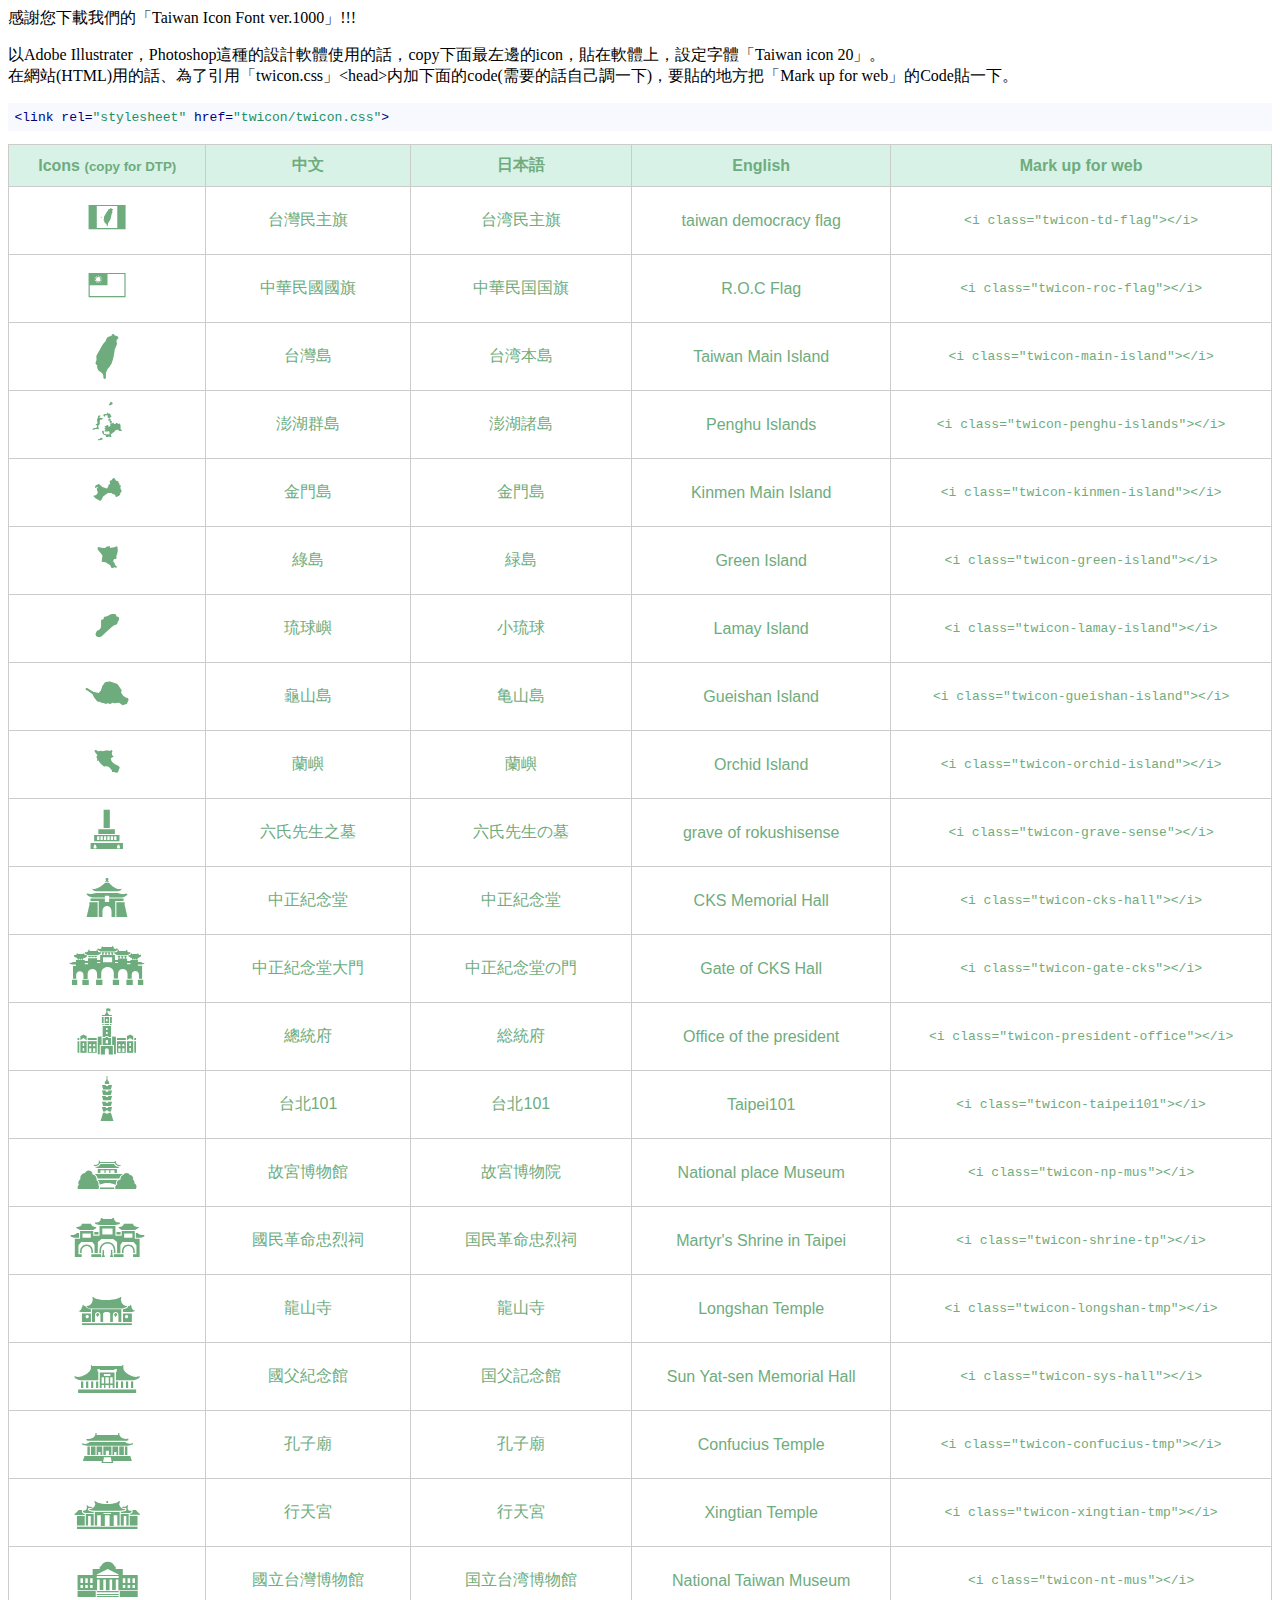
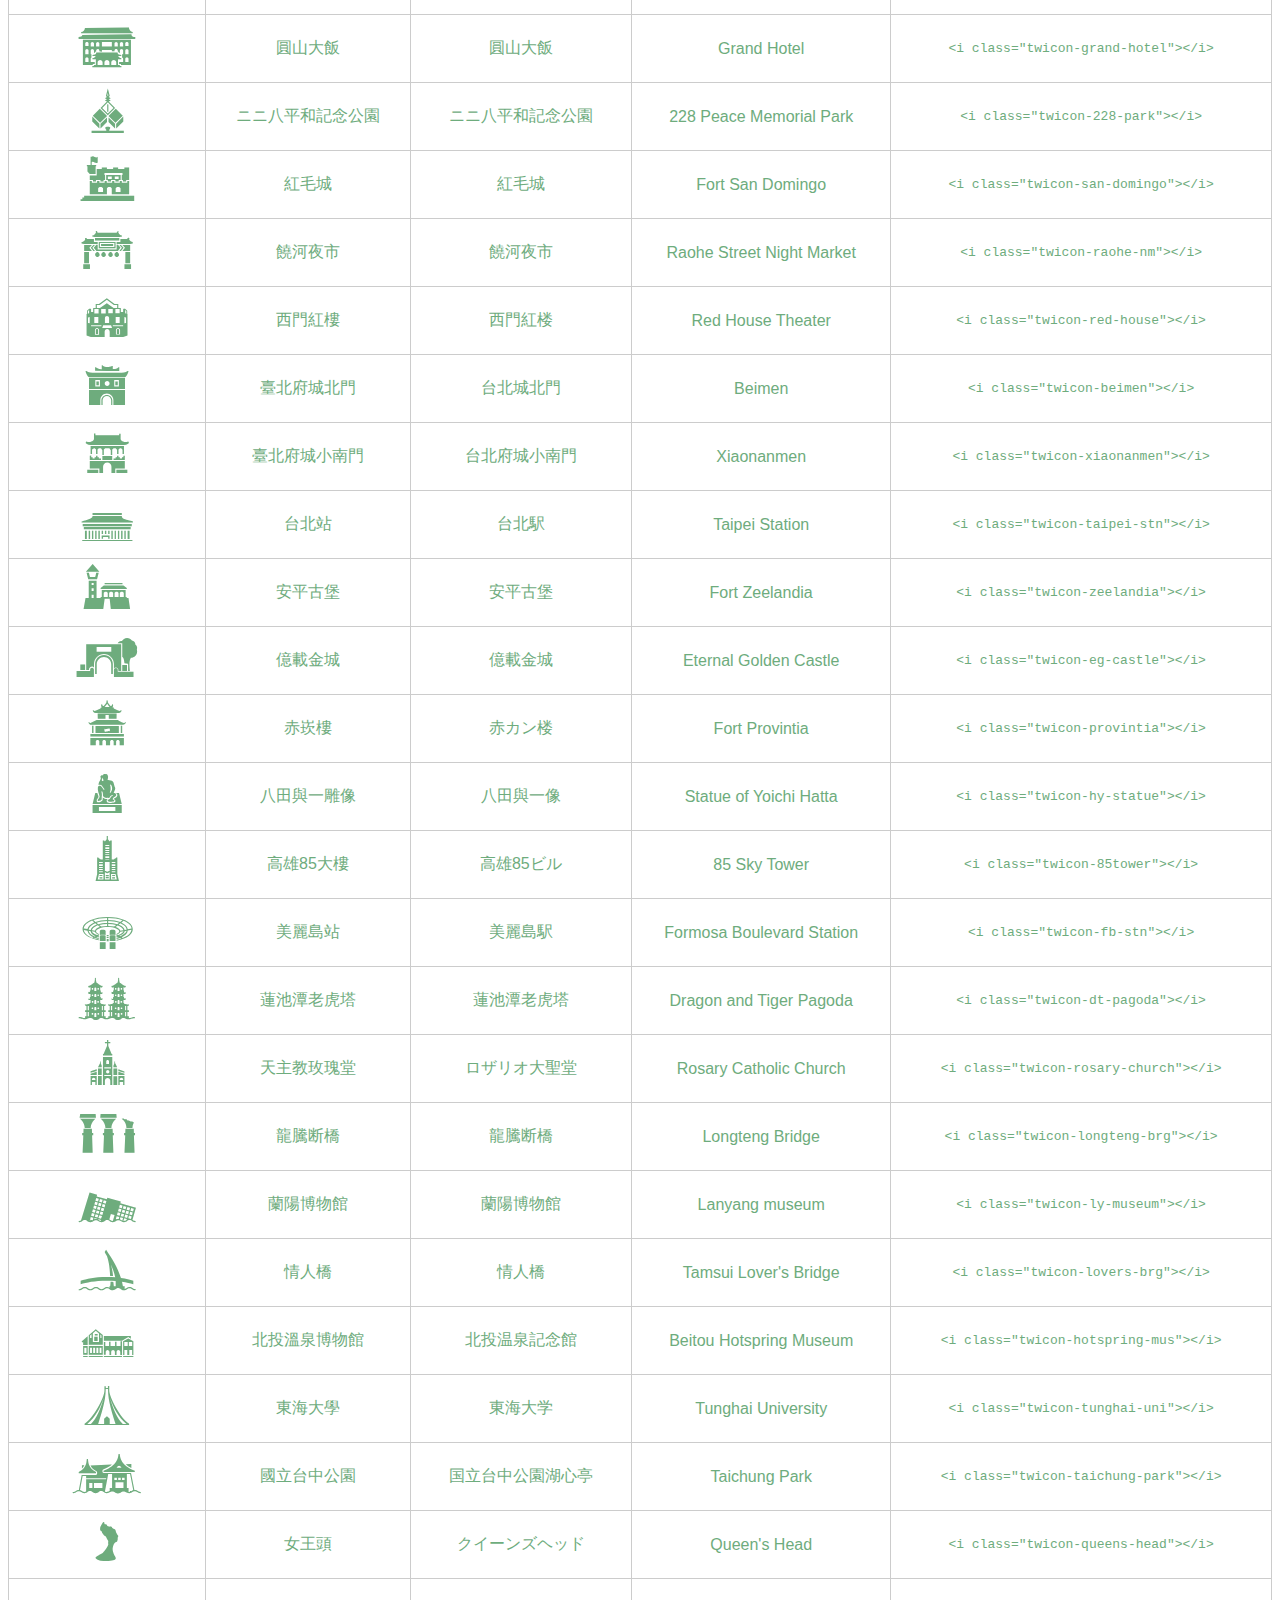
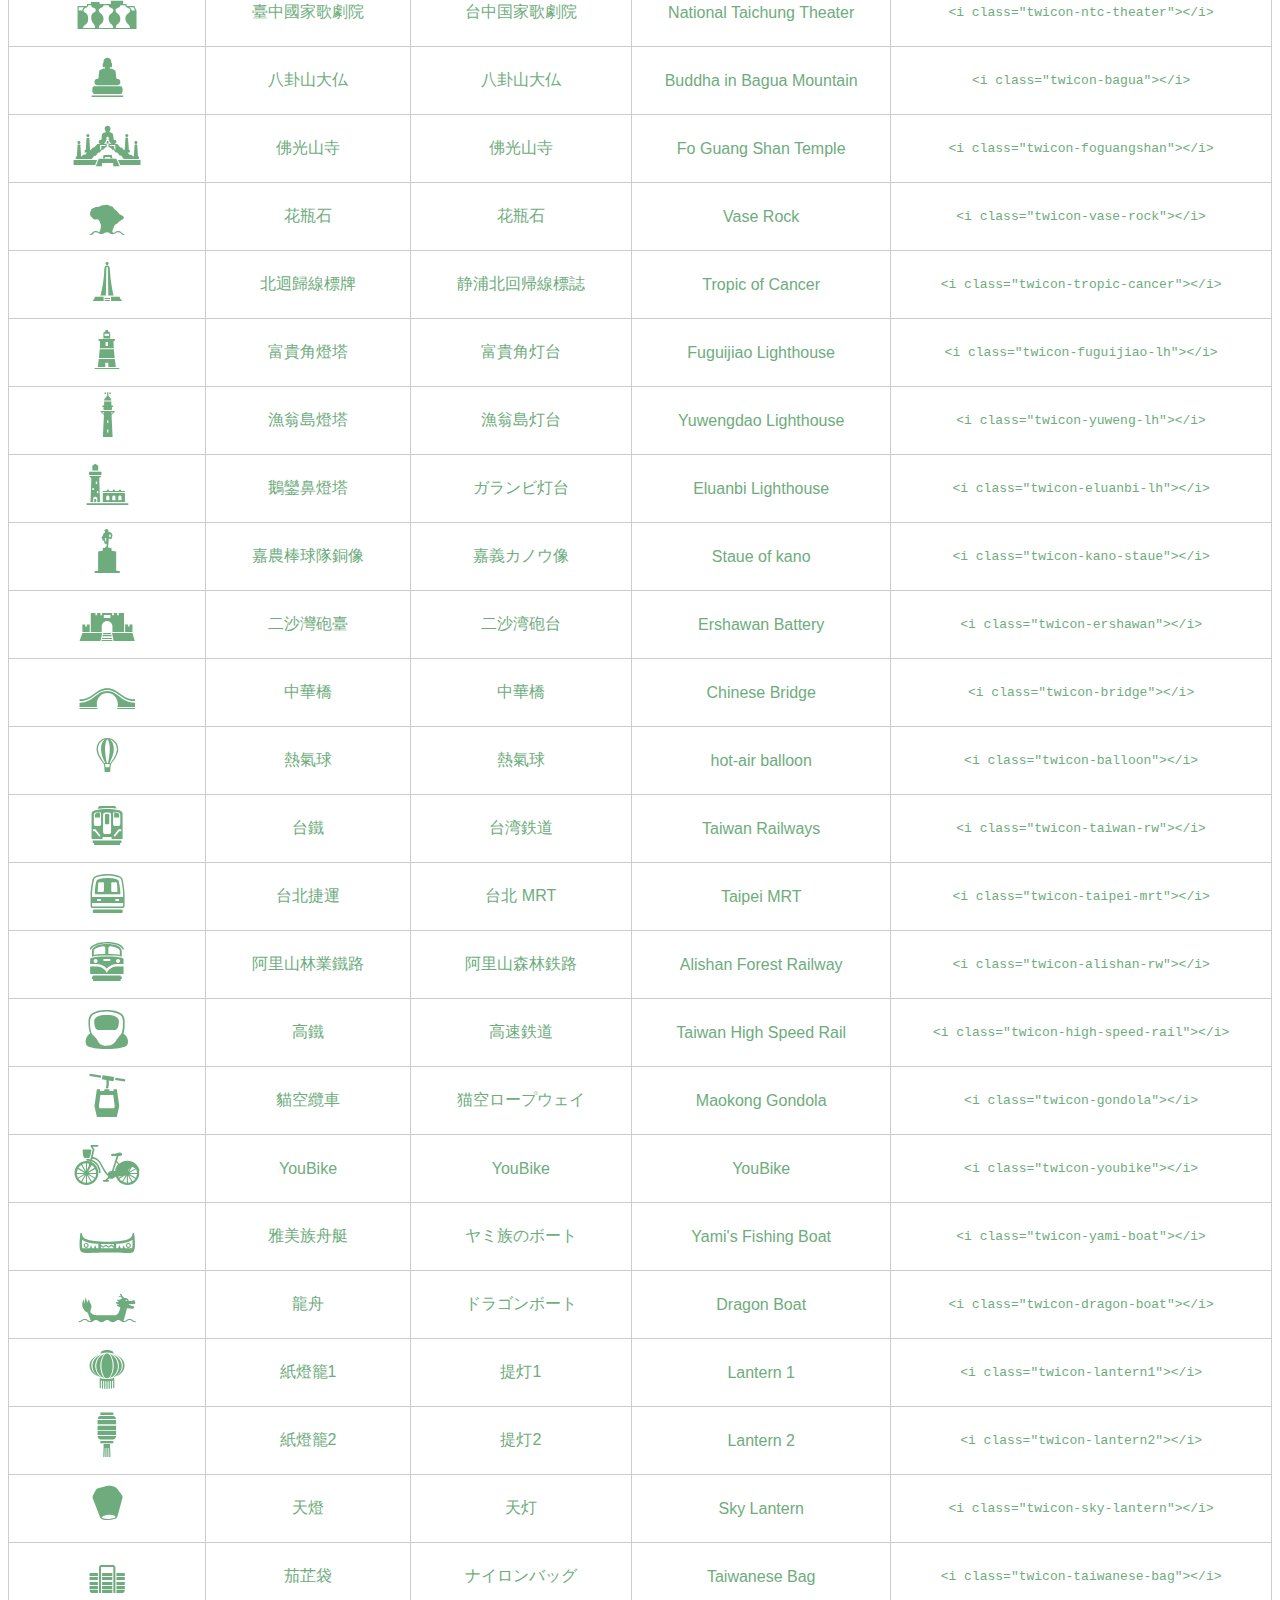
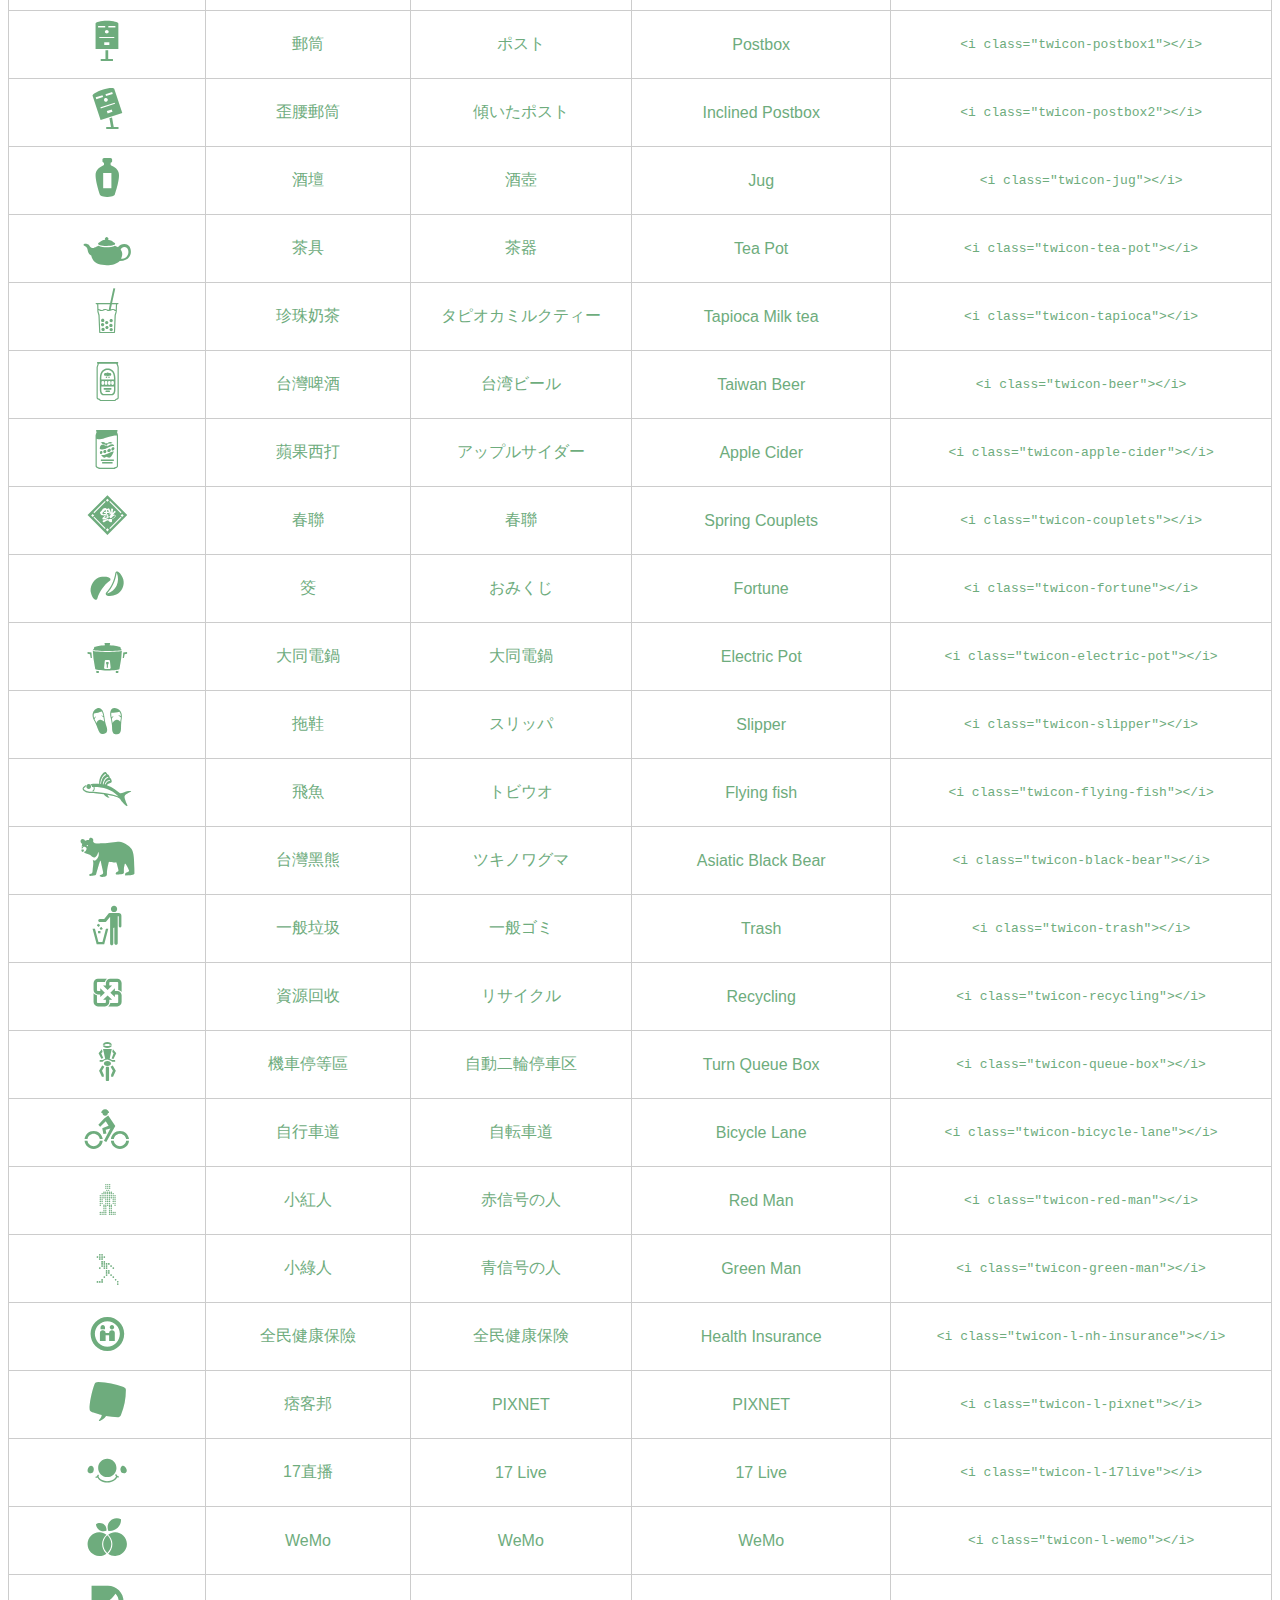
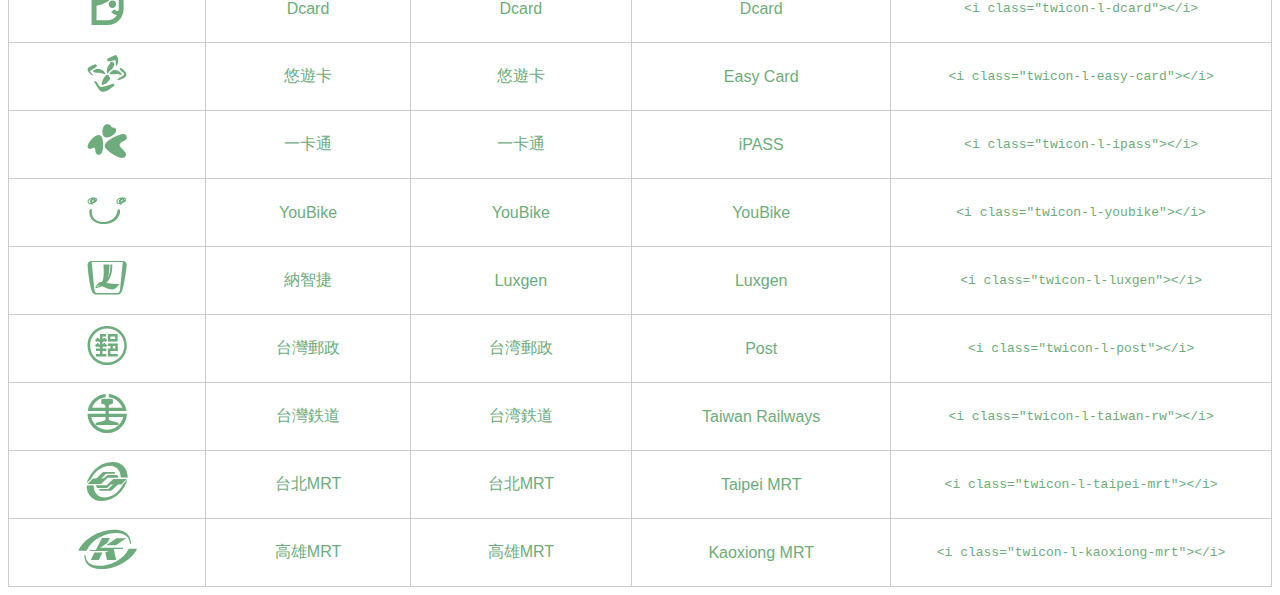
<file: taipei-day-trip/static/twicon/List.html>
<head>
 <title>一覽表|一覧表|List</title>
 <style type="text/css">
  table{
    width: 100%;
    border-collapse: collapse;
    border-spacing: 0;
    color:#6EAC7D;
    font-family: sans-serif ;
  }

  table th{
    padding: 10px 20px;
    text-align: center;
    border: 1px solid #ccc;
    background-color: #D9F2E7
  }

  table td{
    padding: 0px 20px;
    text-align: center;
    border: 1px solid #ccc;
  }

  table td.icon {
    font-family: "twicon" ;
    font-size: 3.5em ;
    border: 1px solid #ccc;
  }

  table tr:hover{
    background-color: #4A7756;
    color:#fff;
  }

  @font-face {
   font-family: 'twicon';
   src: url('twicon.woff') ;
   src: url('twicon.woff2') ;
  }
 </style>
</head>
<body>
 <p>
   感謝您下載我們的「Taiwan Icon Font ver.1000」!!!
 </p>
 <p>
   以Adobe Illustrater，Photoshop這種的設計軟體使用的話，copy下面最左邊的icon，貼在軟體上，設定字體「Taiwan icon 20」。
  <br>在網站(HTML)用的話、為了引用「twicon.css」&lt;head&gt;内加下面的code(需要的話自己調一下)，要貼的地方把「Mark up for web」的Code貼一下。
  <pre style="display:block;overflow-x:auto;padding:0.5em;color:#000;background:#f8f8ff"><code><span style="color:#000080;font-weight:normal">&lt;<span style="color:#000080;font-weight:normal">link</span> <span class="hljs-attr">rel</span>=<span style="color:#219161">&quot;stylesheet&quot;</span> <span class="hljs-attr">href</span>=<span style="color:#219161">&quot;twicon/twicon.css&quot;</span>&gt;</span></code></pre>

 <table>
  <tr>
    <th>Icons <small>(copy for DTP)</small></th>
    <th>中文</th>
    <th>日本語</th>
    <th>English</th>
    <th>Mark up for web</th>
  </tr>
  <tr>
    <td class="icon">ꀀ</td>
    <td>台灣民主旗</td>
    <td>台湾民主旗</td>
    <td>taiwan democracy flag</td>
    <td><code>&lt;i class="twicon-td-flag"&gt;&lt;/i&gt;</code></td>
  </tr>
  <tr>
    <td class="icon">ꀁ</td>
    <td>中華民國國旗</td>
    <td>中華民国国旗</td>
    <td>R.O.C Flag</td>
    <td><code>&lt;i class="twicon-roc-flag"&gt;&lt;/i&gt;</code></td>
  </tr>
  <tr>
    <td class="icon">ꀂ</td>
    <td>台灣島</td>
    <td>台湾本島</td>
    <td>Taiwan Main Island</td>
    <td><code>&lt;i class="twicon-main-island"&gt;&lt;/i&gt;</code></td>
  </tr>
  <tr>
    <td class="icon">ꀃ</td>
    <td>澎湖群島</td>
    <td>澎湖諸島</td>
    <td>Penghu Islands</td>
    <td><code>&lt;i class="twicon-penghu-islands"&gt;&lt;/i&gt;</code></td>
  </tr>
  <tr>
    <td class="icon">ꀄ</td>
    <td>金門島</td>
    <td>金門島</td>
    <td>Kinmen Main Island</td>
    <td><code>&lt;i class="twicon-kinmen-island"&gt;&lt;/i&gt;</code></td>
  </tr>
  <tr>
    <td class="icon">ꀅ</td>
    <td>綠島</td>
    <td>緑島</td>
    <td>Green Island</td>
    <td><code>&lt;i class="twicon-green-island"&gt;&lt;/i&gt;</code></td>
  </tr>
  <tr>
    <td class="icon">ꀆ</td>
    <td>琉球嶼</td>
    <td>小琉球</td>
    <td>Lamay Island</td>
    <td><code>&lt;i class="twicon-lamay-island"&gt;&lt;/i&gt;</code></td>
  </tr>
  <tr>
    <td class="icon">ꀇ</td>
    <td>龜山島</td>
    <td>亀山島</td>
    <td>Gueishan Island</td>
    <td><code>&lt;i class="twicon-gueishan-island"&gt;&lt;/i&gt;</code></td>
  </tr>
  <tr>
    <td class="icon">ꀈ</td>
    <td>蘭嶼</td>
    <td>蘭嶼</td>
    <td>Orchid Island</td>
    <td><code>&lt;i class="twicon-orchid-island"&gt;&lt;/i&gt;</code></td>
  </tr>
  <tr>
    <td class="icon">ꀉ</td>
    <td>六氏先生之墓</td>
    <td>六氏先生の墓</td>
    <td>grave of rokushisense</td>
    <td><code>&lt;i class="twicon-grave-sense"&gt;&lt;/i&gt;</code></td>
  </tr>
  <tr>
    <td class="icon">ꀊ</td>
    <td>中正紀念堂</td>
    <td>中正紀念堂</td>
    <td>CKS Memorial Hall</td>
    <td><code>&lt;i class="twicon-cks-hall"&gt;&lt;/i&gt;</code></td>
  </tr>
  <tr>
    <td class="icon">ꀋ</td>
    <td>中正紀念堂大門</td>
    <td>中正紀念堂の門</td>
    <td>Gate of CKS Hall</td>
    <td><code>&lt;i class="twicon-gate-cks"&gt;&lt;/i&gt;</code></td>
  </tr>
  <tr>
    <td class="icon">ꀌ</td>
    <td>總統府</td>
    <td>総統府</td>
    <td>Office of the president</td>
    <td><code>&lt;i class="twicon-president-office"&gt;&lt;/i&gt;</code></td>
  </tr>
  <tr>
    <td class="icon">ꀍ</td>
    <td>台北101</td>
    <td>台北101</td>
    <td>Taipei101</td>
    <td><code>&lt;i class="twicon-taipei101"&gt;&lt;/i&gt;</code></td>
  </tr>
  <tr>
    <td class="icon">ꀎ</td>
    <td>故宮博物館</td>
    <td>故宮博物院</td>
    <td>National place Museum</td>
    <td><code>&lt;i class="twicon-np-mus"&gt;&lt;/i&gt;</code></td>
  </tr>
  <tr>
    <td class="icon">ꀏ</td>
    <td>國民革命忠烈祠</td>
    <td>国民革命忠烈祠</td>
    <td>Martyr's Shrine in Taipei</td>
    <td><code>&lt;i class="twicon-shrine-tp"&gt;&lt;/i&gt;</code></td>
  </tr>
  <tr>
    <td class="icon">ꀐ</td>
    <td>龍山寺</td>
    <td>龍山寺</td>
    <td>Longshan Temple</td>
    <td><code>&lt;i class="twicon-longshan-tmp"&gt;&lt;/i&gt;</code></td>
  </tr>
  <tr>
    <td class="icon">ꀑ</td>
    <td>國父紀念館</td>
    <td>国父記念館</td>
    <td>Sun Yat-sen Memorial Hall</td>
    <td><code>&lt;i class="twicon-sys-hall"&gt;&lt;/i&gt;</code></td>
  </tr>
  <tr>
    <td class="icon">ꀒ</td>
    <td>孔子廟</td>
    <td>孔子廟</td>
    <td>Confucius Temple</td>
    <td><code>&lt;i class="twicon-confucius-tmp"&gt;&lt;/i&gt;</code></td>
  </tr>
  <tr>
    <td class="icon">ꀓ</td>
    <td>行天宮</td>
    <td>行天宮</td>
    <td>Xingtian Temple</td>
    <td><code>&lt;i class="twicon-xingtian-tmp"&gt;&lt;/i&gt;</code></td>
  </tr>
  <tr>
    <td class="icon">ꀔ</td>
    <td>國立台灣博物館</td>
    <td>国立台湾博物館</td>
    <td>National Taiwan Museum</td>
    <td><code>&lt;i class="twicon-nt-mus"&gt;&lt;/i&gt;</code></td>
  </tr>
  <tr>
    <td class="icon">ꀕ</td>
    <td>圓山大飯</td>
    <td>圓山大飯</td>
    <td>Grand Hotel</td>
    <td><code>&lt;i class="twicon-grand-hotel"&gt;&lt;/i&gt;</code></td>
  </tr>
  <tr>
    <td class="icon">ꀖ</td>
    <td>ニニ八平和記念公園</td>
    <td>ニニ八平和記念公園</td>
    <td>228 Peace Memorial Park</td>
    <td><code>&lt;i class="twicon-228-park"&gt;&lt;/i&gt;</code></td>
  </tr>
  <tr>
    <td class="icon">ꀗ</td>
    <td>紅毛城</td>
    <td>紅毛城</td>
    <td>Fort San Domingo</td>
    <td><code>&lt;i class="twicon-san-domingo"&gt;&lt;/i&gt;</code></td>
  </tr>
  <tr>
    <td class="icon">ꀘ</td>
    <td>饒河夜市</td>
    <td>饒河夜市</td>
    <td>Raohe Street Night Market</td>
    <td><code>&lt;i class="twicon-raohe-nm"&gt;&lt;/i&gt;</code></td>
  </tr>
  <tr>
    <td class="icon">ꀙ</td>
    <td>西門紅樓</td>
    <td>西門紅楼</td>
    <td>Red House Theater</td>
    <td><code>&lt;i class="twicon-red-house"&gt;&lt;/i&gt;</code></td>
  </tr>
  <tr>
    <td class="icon">ꀚ</td>
    <td>臺北府城北門</td>
    <td>台北城北門</td>
    <td>Beimen</td>
    <td><code>&lt;i class="twicon-beimen"&gt;&lt;/i&gt;</code></td>
  </tr>
  <tr>
    <td class="icon">ꀛ</td>
    <td>臺北府城小南門</td>
    <td>台北府城小南門</td>
    <td>Xiaonanmen</td>
    <td><code>&lt;i class="twicon-xiaonanmen"&gt;&lt;/i&gt;</code></td>
  </tr>
  <tr>
    <td class="icon">ꀜ</td>
    <td>台北站</td>
    <td>台北駅</td>
    <td>Taipei Station</td>
    <td><code>&lt;i class="twicon-taipei-stn"&gt;&lt;/i&gt;</code></td>
  </tr>
  <tr>
    <td class="icon">ꀝ</td>
    <td>安平古堡</td>
    <td>安平古堡</td>
    <td>Fort Zeelandia</td>
    <td><code>&lt;i class="twicon-zeelandia"&gt;&lt;/i&gt;</code></td>
  </tr>
  <tr>
    <td class="icon">ꀞ</td>
    <td>億載金城</td>
    <td>億載金城</td>
    <td>Eternal Golden Castle</td>
    <td><code>&lt;i class="twicon-eg-castle"&gt;&lt;/i&gt;</code></td>
  </tr>
  <tr>
    <td class="icon">ꀟ</td>
    <td>赤崁樓</td>
    <td>赤カン楼</td>
    <td>Fort Provintia</td>
    <td><code>&lt;i class="twicon-provintia"&gt;&lt;/i&gt;</code></td>
  </tr>
  <tr>
    <td class="icon">ꀠ</td>
    <td>八田與一雕像</td>
    <td>八田與一像</td>
    <td>Statue of Yoichi Hatta</td>
    <td><code>&lt;i class="twicon-hy-statue"&gt;&lt;/i&gt;</code></td>
  </tr>
  <tr>
    <td class="icon">ꀡ</td>
    <td>高雄85大樓</td>
    <td>高雄85ビル</td>
    <td>85 Sky Tower</td>
    <td><code>&lt;i class="twicon-85tower"&gt;&lt;/i&gt;</code></td>
  </tr>
  <tr>
    <td class="icon">ꀢ</td>
    <td>美麗島站</td>
    <td>美麗島駅</td>
    <td>Formosa Boulevard Station</td>
    <td><code>&lt;i class="twicon-fb-stn"&gt;&lt;/i&gt;</code></td>
  </tr>
  <tr>
    <td class="icon">ꀣ</td>
    <td>蓮池潭老虎塔</td>
    <td>蓮池潭老虎塔</td>
    <td>Dragon and Tiger Pagoda</td>
    <td><code>&lt;i class="twicon-dt-pagoda"&gt;&lt;/i&gt;</code></td>
  </tr>
  <tr>
    <td class="icon">ꀤ</td>
    <td>天主教玫瑰堂</td>
    <td>ロザリオ大聖堂</td>
    <td>Rosary Catholic Church</td>
    <td><code>&lt;i class="twicon-rosary-church"&gt;&lt;/i&gt;</code></td>
  </tr>
  <tr>
    <td class="icon">ꀥ</td>
    <td>龍騰断橋</td>
    <td>龍騰断橋</td>
    <td>Longteng Bridge</td>
    <td><code>&lt;i class="twicon-longteng-brg"&gt;&lt;/i&gt;</code></td>
  </tr>
  <tr>
    <td class="icon">ꀦ</td>
    <td>蘭陽博物館</td>
    <td>蘭陽博物館</td>
    <td>Lanyang museum</td>
    <td><code>&lt;i class="twicon-ly-museum"&gt;&lt;/i&gt;</code></td>
  </tr>
  <tr>
    <td class="icon">ꀧ</td>
    <td>情人橋</td>
    <td>情人橋</td>
    <td>Tamsui Lover's Bridge</td>
    <td><code>&lt;i class="twicon-lovers-brg"&gt;&lt;/i&gt;</code></td>
  </tr>
  <tr>
    <td class="icon">ꀨ</td>
    <td>北投溫泉博物館</td>
    <td>北投温泉記念館</td>
    <td>Beitou Hotspring Museum</td>
    <td><code>&lt;i class="twicon-hotspring-mus"&gt;&lt;/i&gt;</code></td>
  </tr>
  <tr>
    <td class="icon">ꀩ</td>
    <td>東海大學</td>
    <td>東海大学</td>
    <td>Tunghai University</td>
    <td><code>&lt;i class="twicon-tunghai-uni"&gt;&lt;/i&gt;</code></td>
  </tr>
  <tr>
    <td class="icon">ꀪ</td>
    <td>國立台中公園</td>
    <td>国立台中公園湖心亭</td>
    <td>Taichung Park</td>
    <td><code>&lt;i class="twicon-taichung-park"&gt;&lt;/i&gt;</code></td>
  </tr>
  <tr>
    <td class="icon">ꀫ</td>
    <td>女王頭</td>
    <td>クイーンズヘッド</td>
    <td>Queen's Head</td>
    <td><code>&lt;i class="twicon-queens-head"&gt;&lt;/i&gt;</code></td>
  </tr>
  <tr>
    <td class="icon">ꀬ</td>
    <td>臺中國家歌劇院</td>
    <td>台中国家歌劇院</td>
    <td>National Taichung Theater</td>
    <td><code>&lt;i class="twicon-ntc-theater"&gt;&lt;/i&gt;</code></td>
  </tr>
  <tr>
    <td class="icon">ꀭ</td>
    <td>八卦山大仏</td>
    <td>八卦山大仏</td>
    <td>Buddha in Bagua Mountain</td>
    <td><code>&lt;i class="twicon-bagua"&gt;&lt;/i&gt;</code></td>
  </tr>
  <tr>
    <td class="icon">ꀮ</td>
    <td>佛光山寺</td>
    <td>佛光山寺</td>
    <td>Fo Guang Shan Temple</td>
    <td><code>&lt;i class="twicon-foguangshan"&gt;&lt;/i&gt;</code></td>
  </tr>
  <tr>
    <td class="icon">ꀯ</td>
    <td>花瓶石</td>
    <td>花瓶石</td>
    <td>Vase Rock</td>
    <td><code>&lt;i class="twicon-vase-rock"&gt;&lt;/i&gt;</code></td>
  </tr>
  <tr>
    <td class="icon">ꀰ</td>
    <td>北迴歸線標牌</td>
    <td>静浦北回帰線標誌</td>
    <td>Tropic of Cancer</td>
    <td><code>&lt;i class="twicon-tropic-cancer"&gt;&lt;/i&gt;</code></td>
  </tr>
  <tr>
    <td class="icon">ꀱ</td>
    <td>富貴角燈塔</td>
    <td>富貴角灯台</td>
    <td>Fuguijiao Lighthouse</td>
    <td><code>&lt;i class="twicon-fuguijiao-lh"&gt;&lt;/i&gt;</code></td>
  </tr>
  <tr>
    <td class="icon">ꀲ</td>
    <td>漁翁島燈塔</td>
    <td>漁翁島灯台</td>
    <td>Yuwengdao Lighthouse</td>
    <td><code>&lt;i class="twicon-yuweng-lh"&gt;&lt;/i&gt;</code></td>
  </tr>
  <tr>
    <td class="icon">ꀳ</td>
    <td>鵝鑾鼻燈塔</td>
    <td>ガランビ灯台</td>
    <td>Eluanbi Lighthouse</td>
    <td><code>&lt;i class="twicon-eluanbi-lh"&gt;&lt;/i&gt;</code></td>
  </tr>
  <tr>
    <td class="icon">ꀴ</td>
    <td>嘉農棒球隊銅像</td>
    <td>嘉義カノウ像</td>
    <td>Staue of kano</td>
    <td><code>&lt;i class="twicon-kano-staue"&gt;&lt;/i&gt;</code></td>
  </tr>
  <tr>
    <td class="icon">ꀵ</td>
    <td>二沙灣砲臺</td>
    <td>二沙湾砲台</td>
    <td>Ershawan Battery</td>
    <td><code>&lt;i class="twicon-ershawan"&gt;&lt;/i&gt;</code></td>
  </tr>
  <tr>
    <td class="icon">ꀶ</td>
    <td>中華橋</td>
    <td>中華橋</td>
    <td>Chinese Bridge</td>
    <td><code>&lt;i class="twicon-bridge"&gt;&lt;/i&gt;</code></td>
  </tr>
  <tr>
    <td class="icon">ꀷ</td>
    <td>熱氣球</td>
    <td>熱氣球</td>
    <td>hot‐air balloon</td>
    <td><code>&lt;i class="twicon-balloon"&gt;&lt;/i&gt;</code></td>
  </tr>
  <tr>
    <td class="icon">ꀸ</td>
    <td>台鐵</td>
    <td>台湾鉄道</td>
    <td>Taiwan Railways</td>
    <td><code>&lt;i class="twicon-taiwan-rw"&gt;&lt;/i&gt;</code></td>
  </tr>
  <tr>
    <td class="icon">ꀹ</td>
    <td>台北捷運</td>
    <td>台北 MRT</td>
    <td>Taipei MRT</td>
    <td><code>&lt;i class="twicon-taipei-mrt"&gt;&lt;/i&gt;</code></td>
  </tr>
  <tr>
    <td class="icon">ꀺ</td>
    <td>阿里山林業鐵路</td>
    <td>阿里山森林鉄路</td>
    <td>Alishan Forest Railway</td>
    <td><code>&lt;i class="twicon-alishan-rw"&gt;&lt;/i&gt;</code></td>
  </tr>
  <tr>
    <td class="icon">ꀻ</td>
    <td>高鐵</td>
    <td>高速鉄道</td>
    <td>Taiwan High Speed Rail</td>
    <td><code>&lt;i class="twicon-high-speed-rail"&gt;&lt;/i&gt;</code></td>
  </tr>
  <tr>
    <td class="icon">ꀼ</td>
    <td>貓空纜車</td>
    <td>猫空ロープウェイ</td>
    <td>Maokong Gondola</td>
    <td><code>&lt;i class="twicon-gondola"&gt;&lt;/i&gt;</code></td>
  </tr>
  <tr>
    <td class="icon">ꀽ</td>
    <td>YouBike</td>
    <td>YouBike</td>
    <td>YouBike</td>
    <td><code>&lt;i class="twicon-youbike"&gt;&lt;/i&gt;</code></td>
  </tr>
  <tr>
    <td class="icon">ꀾ</td>
    <td>雅美族舟艇</td>
    <td>ヤミ族のボート</td>
    <td>Yami's Fishing Boat</td>
    <td><code>&lt;i class="twicon-yami-boat"&gt;&lt;/i&gt;</code></td>
  </tr>
  <tr>
    <td class="icon">ꀿ</td>
    <td>龍舟</td>
    <td>ドラゴンボート</td>
    <td>Dragon Boat</td>
    <td><code>&lt;i class="twicon-dragon-boat"&gt;&lt;/i&gt;</code></td>
  </tr>
  <tr>
    <td class="icon">ꁀ</td>
    <td>紙燈籠1</td>
    <td>提灯1</td>
    <td>Lantern 1</td>
    <td><code>&lt;i class="twicon-lantern1"&gt;&lt;/i&gt;</code></td>
  </tr>
  <tr>
    <td class="icon">ꁁ</td>
    <td>紙燈籠2</td>
    <td>提灯2</td>
    <td>Lantern 2</td>
    <td><code>&lt;i class="twicon-lantern2"&gt;&lt;/i&gt;</code></td>
  </tr>
  <tr>
    <td class="icon">ꁂ</td>
    <td>天燈</td>
    <td>天灯</td>
    <td>Sky Lantern</td>
    <td><code>&lt;i class="twicon-sky-lantern"&gt;&lt;/i&gt;</code></td>
  </tr>
  <tr>
    <td class="icon">ꁃ</td>
    <td>茄芷袋</td>
    <td>ナイロンバッグ</td>
    <td>Taiwanese Bag</td>
    <td><code>&lt;i class="twicon-taiwanese-bag"&gt;&lt;/i&gt;</code></td>
  </tr>
  <tr>
    <td class="icon">ꁄ</td>
    <td>郵筒</td>
    <td>ポスト</td>
    <td>Postbox</td>
    <td><code>&lt;i class="twicon-postbox1"&gt;&lt;/i&gt;</code></td>
  </tr>
  <tr>
    <td class="icon">ꁅ</td>
    <td>歪腰郵筒</td>
    <td>傾いたポスト</td>
    <td>Inclined Postbox</td>
    <td><code>&lt;i class="twicon-postbox2"&gt;&lt;/i&gt;</code></td>
  </tr>
  <tr>
    <td class="icon">ꁆ</td>
    <td>酒壇</td>
    <td>酒壺</td>
    <td>Jug</td>
    <td><code>&lt;i class="twicon-jug"&gt;&lt;/i&gt;</code></td>
  </tr>
  <tr>
    <td class="icon">ꁇ</td>
    <td>茶具</td>
    <td>茶器</td>
    <td>Tea Pot</td>
    <td><code>&lt;i class="twicon-tea-pot"&gt;&lt;/i&gt;</code></td>
  </tr>
  <tr>
    <td class="icon">ꁈ</td>
    <td>珍珠奶茶</td>
    <td>タピオカミルクティー</td>
    <td>Tapioca Milk tea</td>
    <td><code>&lt;i class="twicon-tapioca"&gt;&lt;/i&gt;</code></td>
  </tr>
  <tr>
    <td class="icon">ꁉ</td>
    <td>台灣啤酒</td>
    <td>台湾ビール</td>
    <td>Taiwan Beer</td>
    <td><code>&lt;i class="twicon-beer"&gt;&lt;/i&gt;</code></td>
  </tr>
  <tr>
    <td class="icon">ꁊ</td>
    <td>蘋果西打</td>
    <td>アップルサイダー</td>
    <td>Apple Cider</td>
    <td><code>&lt;i class="twicon-apple-cider"&gt;&lt;/i&gt;</code></td>
  </tr>
  <tr>
    <td class="icon">ꁋ</td>
    <td>春聯</td>
    <td>春聯</td>
    <td>Spring Couplets</td>
    <td><code>&lt;i class="twicon-couplets"&gt;&lt;/i&gt;</code></td>
  </tr>
  <tr>
    <td class="icon">ꁌ</td>
    <td>筊</td>
    <td>おみくじ</td>
    <td>Fortune</td>
    <td><code>&lt;i class="twicon-fortune"&gt;&lt;/i&gt;</code></td>
  </tr>
  <tr>
    <td class="icon">ꁍ</td>
    <td>大同電鍋</td>
    <td>大同電鍋</td>
    <td>Electric Pot</td>
    <td><code>&lt;i class="twicon-electric-pot"&gt;&lt;/i&gt;</code></td>
  </tr>
  <tr>
    <td class="icon">ꁎ</td>
    <td>拖鞋</td>
    <td>スリッパ</td>
    <td>Slipper</td>
    <td><code>&lt;i class="twicon-slipper"&gt;&lt;/i&gt;</code></td>
  </tr>
  <tr>
    <td class="icon">ꁏ</td>
    <td>飛魚</td>
    <td>トビウオ</td>
    <td>Flying fish</td>
    <td><code>&lt;i class="twicon-flying-fish"&gt;&lt;/i&gt;</code></td>
  </tr>
  <tr>
    <td class="icon">ꁐ</td>
    <td>台灣黑熊</td>
    <td>ツキノワグマ</td>
    <td>Asiatic Black Bear</td>
    <td><code>&lt;i class="twicon-black-bear"&gt;&lt;/i&gt;</code></td>
  </tr>
  <tr>
    <td class="icon">ꁒ</td>
    <td>一般垃圾</td>
    <td>一般ゴミ</td>
    <td>Trash</td>
    <td><code>&lt;i class="twicon-trash"&gt;&lt;/i&gt;</code></td>
  </tr>
  <tr>
    <td class="icon">ꁑ</td>
    <td>資源回收</td>
    <td>リサイクル</td>
    <td>Recycling</td>
    <td><code>&lt;i class="twicon-recycling"&gt;&lt;/i&gt;</code></td>
  </tr>
  <tr>
    <td class="icon">ꁓ</td>
    <td>機車停等區</td>
    <td>自動二輪停車区</td>
    <td>Turn Queue Box</td>
    <td><code>&lt;i class="twicon-queue-box"&gt;&lt;/i&gt;</code></td>
  </tr>
  <tr>
    <td class="icon">ꁔ</td>
    <td>自行車道</td>
    <td>自転車道</td>
    <td>Bicycle Lane</td>
    <td><code>&lt;i class="twicon-bicycle-lane"&gt;&lt;/i&gt;</code></td>
  </tr>
  <tr>
    <td class="icon">ꁕ</td>
    <td>小紅人</td>
    <td>赤信号の人</td>
    <td>Red Man</td>
    <td><code>&lt;i class="twicon-red-man"&gt;&lt;/i&gt;</code></td>
  </tr>
  <tr>
    <td class="icon">ꁖ</td>
    <td>小綠人</td>
    <td>青信号の人</td>
    <td>Green Man</td>
    <td><code>&lt;i class="twicon-green-man"&gt;&lt;/i&gt;</code></td>
  </tr>
  <tr>
    <td class="icon">ꁗ</td>
    <td>全民健康保險</td>
    <td>全民健康保険</td>
    <td>Health Insurance</td>
    <td><code>&lt;i class="twicon-l-nh-insurance"&gt;&lt;/i&gt;</code></td>
  </tr>
  <tr>
    <td class="icon">ꁘ</td>
    <td>痞客邦</td>
    <td>PIXNET</td>
    <td>PIXNET</td>
    <td><code>&lt;i class="twicon-l-pixnet"&gt;&lt;/i&gt;</code></td>
  </tr>
  <tr>
    <td class="icon">ꁙ</td>
    <td>17直播</td>
    <td>17 Live</td>
    <td>17 Live</td>
    <td><code>&lt;i class="twicon-l-17live"&gt;&lt;/i&gt;</code></td>
  </tr>
  <tr>
    <td class="icon">ꁚ</td>
    <td>WeMo</td>
    <td>WeMo</td>
    <td>WeMo</td>
    <td><code>&lt;i class="twicon-l-wemo"&gt;&lt;/i&gt;</code></td>
  </tr>
  <tr>
    <td class="icon">ꁛ</td>
    <td>Dcard</td>
    <td>Dcard</td>
    <td>Dcard</td>
    <td><code>&lt;i class="twicon-l-dcard"&gt;&lt;/i&gt;</code></td>
  </tr>
  <tr>
    <td class="icon">ꁜ</td>
    <td>悠遊卡</td>
    <td>悠遊卡</td>
    <td>Easy Card</td>
    <td><code>&lt;i class="twicon-l-easy-card"&gt;&lt;/i&gt;</code></td>
  </tr>
  <tr>
    <td class="icon">ꁝ</td>
    <td>一卡通</td>
    <td>一卡通</td>
    <td>iPASS</td>
    <td><code>&lt;i class="twicon-l-ipass"&gt;&lt;/i&gt;</code></td>
  </tr>
  <tr>
    <td class="icon">ꁞ</td>
    <td>YouBike</td>
    <td>YouBike</td>
    <td>YouBike</td>
    <td><code>&lt;i class="twicon-l-youbike"&gt;&lt;/i&gt;</code></td>
  </tr>
  <tr>
    <td class="icon">ꁟ</td>
    <td>納智捷</td>
    <td>Luxgen</td>
    <td>Luxgen</td>
    <td><code>&lt;i class="twicon-l-luxgen"&gt;&lt;/i&gt;</code></td>
  </tr>
  <tr>
    <td class="icon">ꁠ</td>
    <td>台灣郵政</td>
    <td>台湾郵政</td>
    <td>Post</td>
    <td><code>&lt;i class="twicon-l-post"&gt;&lt;/i&gt;</code></td>
  </tr>
  <tr>
    <td class="icon">ꁡ</td>
    <td>台灣鉄道</td>
    <td>台湾鉄道</td>
    <td>Taiwan Railways</td>
    <td><code>&lt;i class="twicon-l-taiwan-rw"&gt;&lt;/i&gt;</code></td>
  </tr>
  <tr>
    <td class="icon">ꁢ</td>
    <td>台北MRT</td>
    <td>台北MRT</td>
    <td>Taipei MRT</td>
    <td><code>&lt;i class="twicon-l-taipei-mrt"&gt;&lt;/i&gt;</code></td>
  </tr>
  <tr>
    <td class="icon">ꁣ</td>
    <td>高雄MRT</td>
    <td>高雄MRT</td>
    <td>Kaoxiong MRT</td>
    <td><code>&lt;i class="twicon-l-kaoxiong-mrt"&gt;&lt;/i&gt;</code></td>
  </tr>
 </table>
</body>
</file>
